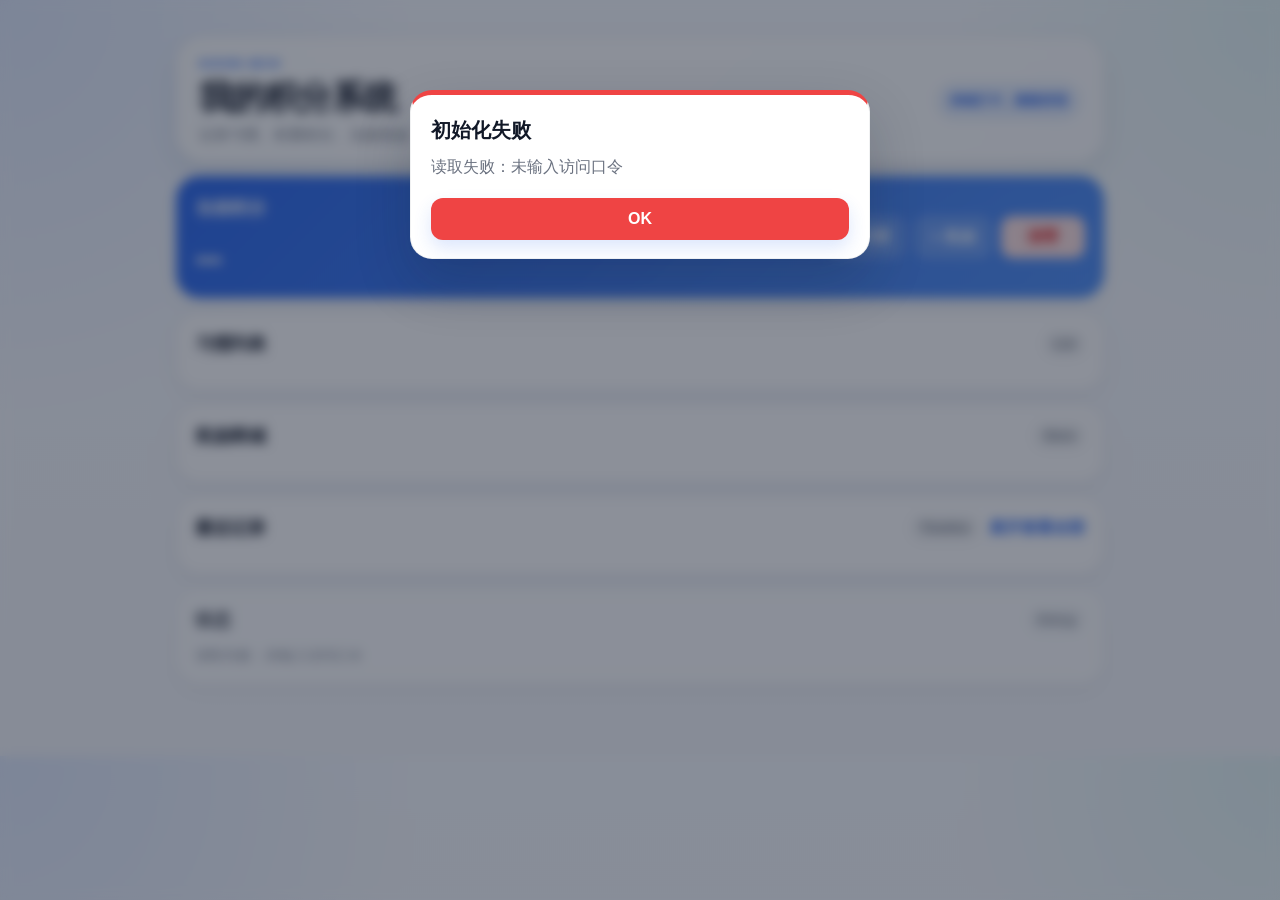
<file: index.html>
<!DOCTYPE html>
<html lang="zh-CN">
<head>
  <meta charset="UTF-8" />
  <meta name="viewport" content="width=device-width, initial-scale=1.0" />
  <meta name="theme-color" content="#2563eb" />
  <title>GOOD-BCK</title>
  <link rel="stylesheet" href="./style.css" />
</head>

<body>
  <div class="container compact-layout">
    <header class="hero-card">
      <div>
        <p class="hero-eyebrow">GOOD-BCK</p>
        <h1>我的积分系统</h1>
        <p class="hero-subtitle">记录习惯、积累积分、兑换奖励</p>
      </div>
      <div class="hero-badge">持续打卡，慢慢变强</div>
    </header>

    <div class="card points-card points-toolbar-card">
      <div class="points-main">
        <div class="section-head">
          <h2>当前积分</h2>
          <span class="section-tag">Balance</span>
        </div>
        <p id="points">加载中...</p>
      </div>
      <div class="points-actions">
        <button id="open-add-habit-modal-btn" class="secondary-btn">+ 习惯</button>
        <button id="open-add-reward-modal-btn" class="secondary-btn">+ 奖励</button>
        <button id="reset-points-btn" class="danger-btn">清零</button>
      </div>
    </div>

    <div class="card list-card">
      <div class="section-head">
        <h2>习惯列表</h2>
        <span class="section-tag">List</span>
      </div>
      <div id="habit-list"></div>
    </div>

    <div class="card list-card">
      <div class="section-head">
        <h2>奖励商城</h2>
        <span class="section-tag">Store</span>
      </div>
      <div id="reward-list"></div>
    </div>

    <div class="card list-card">
      <div class="section-head">
        <h2>最近记录</h2>
        <div class="section-head-actions">
          <span class="section-tag">Timeline</span>
          <button id="open-all-records-btn" class="text-btn">展开查看全部</button>
        </div>
      </div>
      <div id="record-list"></div>
    </div>

    <div class="card status-card">
      <div class="section-head">
        <h2>状态</h2>
        <span class="section-tag">Debug</span>
      </div>
      <p id="status">正在初始化...</p>
    </div>
  </div>

  <div id="status-modal" class="modal hidden">
    <div class="modal-backdrop"></div>
    <div class="modal-panel" role="dialog" aria-modal="true" aria-labelledby="modal-title">
      <h3 id="modal-title">提示</h3>
      <p id="modal-message">这里是提示内容</p>
      <button id="modal-ok-btn">OK</button>
    </div>
  </div>

  <div id="habit-modal" class="modal hidden">
    <div class="modal-backdrop"></div>
    <div class="modal-panel modal-form-panel" role="dialog" aria-modal="true" aria-labelledby="habit-modal-title">
      <div class="modal-header">
        <h3 id="habit-modal-title">新增习惯</h3>
        <button id="close-habit-modal-btn" class="icon-btn" type="button" aria-label="关闭">×</button>
      </div>

      <div class="inline-form-row form-spacing-lg">
        <input id="habit-name-input" type="text" placeholder="习惯名称，例如：刷牙" />
        <input id="habit-score-input" type="number" placeholder="积分" min="1" />
      </div>

      <div class="form-spacing-lg">
        <label for="habit-rule-type">打卡规则：</label>
        <select id="habit-rule-type">
          <option value="daily">每日</option>
          <option value="weekly">每周</option>
          <option value="interval">间隔天数</option>
        </select>
      </div>

      <div id="daily-rule-box" class="rule-box">
        <div>可打卡日期：</div>
        <div id="weekday-group" class="weekday-group">
          <label><input type="checkbox" value="1" checked />周一</label>
          <label><input type="checkbox" value="2" checked />周二</label>
          <label><input type="checkbox" value="3" checked />周三</label>
          <label><input type="checkbox" value="4" checked />周四</label>
          <label><input type="checkbox" value="5" checked />周五</label>
          <label><input type="checkbox" value="6" checked />周六</label>
          <label><input type="checkbox" value="7" checked />周日</label>
        </div>

        <div>
          <label for="daily-times-input">每天最多打卡次数：</label>
          <input id="daily-times-input" type="number" min="1" value="1" />
        </div>
      </div>

      <div id="weekly-rule-box" class="rule-box" style="display:none;">
        <label for="weekly-times-input">每周最多打卡次数（1~6）：</label>
        <input id="weekly-times-input" type="number" min="1" max="6" value="3" />
      </div>

      <div id="interval-rule-box" class="rule-box" style="display:none;">
        <label for="interval-days-input">间隔天数：</label>
        <input id="interval-days-input" type="number" min="1" value="8" />
      </div>

      <div class="modal-actions">
        <button id="cancel-habit-modal-btn" class="ghost-btn" type="button">取消</button>
        <button id="add-habit-btn" type="button">保存习惯</button>
      </div>
    </div>
  </div>

  <div id="reward-modal" class="modal hidden">
    <div class="modal-backdrop"></div>
    <div class="modal-panel modal-form-panel" role="dialog" aria-modal="true" aria-labelledby="reward-modal-title">
      <div class="modal-header">
        <h3 id="reward-modal-title">新增奖励</h3>
        <button id="close-reward-modal-btn" class="icon-btn" type="button" aria-label="关闭">×</button>
      </div>
      <div class="inline-form-row form-spacing-lg">
        <input id="reward-name-input" type="text" placeholder="奖励名称，例如：喝奶茶" />
        <input id="reward-cost-input" type="number" placeholder="需要积分" min="1" />
      </div>
      <div class="modal-actions">
        <button id="cancel-reward-modal-btn" class="ghost-btn" type="button">取消</button>
        <button id="add-reward-btn" type="button">保存奖励</button>
      </div>
    </div>
  </div>

  <div id="records-modal" class="modal hidden">
    <div class="modal-backdrop"></div>
    <div class="modal-panel modal-scroll-panel" role="dialog" aria-modal="true" aria-labelledby="records-modal-title">
      <div class="modal-header">
        <h3 id="records-modal-title">全部记录</h3>
        <button id="close-records-modal-btn" class="icon-btn" type="button" aria-label="关闭">×</button>
      </div>
      <div id="all-record-list" class="records-scroll-area"></div>
    </div>
  </div>

  <div id="confirm-modal" class="modal hidden">
    <div class="modal-backdrop"></div>
    <div class="modal-panel danger-modal-panel" role="dialog" aria-modal="true" aria-labelledby="confirm-modal-title">
      <h3 id="confirm-modal-title">危险操作确认</h3>
      <p id="confirm-modal-message">此操作不可撤销。</p>
      <div class="modal-actions">
        <button id="confirm-cancel-btn" class="ghost-btn" type="button">取消</button>
        <button id="confirm-ok-btn" class="danger-btn" type="button">确认</button>
      </div>
    </div>
  </div>

  <script src="./config.js"></script>
  <script src="./app.js"></script>
</body>
</html>
</file>
<file: style.css>
:root {
  --bg: #f5f7fb;
  --card: rgba(255, 255, 255, 0.88);
  --card-strong: rgba(255, 255, 255, 0.96);
  --card-border: rgba(15, 23, 42, 0.07);
  --text: #111827;
  --muted: #6b7280;
  --primary: #2563eb;
  --primary-hover: #1d4ed8;
  --danger: #dc2626;
  --danger-hover: #b91c1c;
  --secondary: #e5e7eb;
  --secondary-hover: #d1d5db;
  --shadow: 0 14px 32px rgba(15, 23, 42, 0.08);
  --shadow-soft: 0 8px 20px rgba(15, 23, 42, 0.05);
  --radius-xl: 24px;
  --radius-lg: 18px;
  --radius-md: 14px;
}

* {
  box-sizing: border-box;
}

html {
  scroll-behavior: smooth;
}

body {
  margin: 0;
  font-family: -apple-system, BlinkMacSystemFont, "SF Pro Text", "Segoe UI", sans-serif;
  color: var(--text);
  background:
    radial-gradient(circle at top left, rgba(37, 99, 235, 0.11), transparent 28%),
    radial-gradient(circle at top right, rgba(16, 185, 129, 0.08), transparent 22%),
    linear-gradient(180deg, #f8fbff 0%, var(--bg) 100%);
}

.container {
  max-width: 960px;
  margin: 20px auto 56px;
  padding: 16px;
}

.compact-layout {
  display: grid;
  gap: 14px;
}

.hero-card {
  display: flex;
  justify-content: space-between;
  align-items: flex-start;
  gap: 18px;
  padding: 20px 22px 16px;
  margin-bottom: 0;
  background: linear-gradient(135deg, rgba(255,255,255,0.95), rgba(255,255,255,0.82));
  border: 1px solid var(--card-border);
  border-radius: 28px;
  box-shadow: var(--shadow);
  backdrop-filter: blur(14px);
}

.hero-eyebrow {
  margin: 0 0 8px;
  font-size: 12px;
  letter-spacing: 0.18em;
  font-weight: 700;
  color: var(--primary);
}

h1 {
  margin: 0;
  font-size: 34px;
  letter-spacing: -0.03em;
  line-height: 1.1;
}

.hero-subtitle {
  margin: 10px 0 0;
  color: var(--muted);
  font-size: 15px;
}

.hero-badge {
  flex-shrink: 0;
  align-self: center;
  padding: 10px 14px;
  border-radius: 999px;
  background: rgba(37, 99, 235, 0.1);
  color: var(--primary);
  font-size: 13px;
  font-weight: 700;
}

.card {
  background: var(--card);
  backdrop-filter: blur(12px);
  border: 1px solid var(--card-border);
  border-radius: var(--radius-xl);
  padding: 18px;
  margin-bottom: 0;
  box-shadow: var(--shadow-soft);
}

.points-card {
  background: linear-gradient(135deg, rgba(37, 99, 235, 0.96), rgba(59, 130, 246, 0.88));
  color: #fff;
}

.points-card .section-head h2,
.points-card #points {
  color: #fff;
}

.points-card .section-tag {
  background: rgba(255,255,255,0.18);
  color: #fff;
}

.points-toolbar-card {
  display: flex;
  justify-content: space-between;
  align-items: center;
  gap: 18px;
}

.points-main {
  min-width: 0;
  flex: 1 1 auto;
}

.points-actions {
  display: flex;
  flex-wrap: wrap;
  justify-content: flex-end;
  gap: 10px;
}

.section-head-actions {
  display: flex;
  align-items: center;
  gap: 10px;
  flex-wrap: wrap;
  justify-content: flex-end;
}

.list-card,
.status-card,
.modal-form-panel,
.modal-scroll-panel {
  background: var(--card-strong);
}

.section-head {
  display: flex;
  justify-content: space-between;
  align-items: center;
  gap: 12px;
  margin-bottom: 14px;
}

.section-head h2 {
  margin: 0;
  font-size: 18px;
  letter-spacing: -0.02em;
}

.section-tag {
  display: inline-flex;
  align-items: center;
  padding: 6px 10px;
  border-radius: 999px;
  background: rgba(15, 23, 42, 0.06);
  color: var(--muted);
  font-size: 12px;
  font-weight: 700;
}

.text-btn {
  min-height: auto;
  padding: 0;
  border-radius: 0;
  background: transparent;
  color: var(--primary);
  box-shadow: none;
}

.text-btn:hover {
  background: transparent;
  color: var(--primary-hover);
  transform: none;
}

.secondary-btn {
  background: rgba(255, 255, 255, 0.18);
  color: #fff;
  box-shadow: none;
  border: 1px solid rgba(255, 255, 255, 0.22);
}

.secondary-btn:hover {
  background: rgba(255, 255, 255, 0.24);
}

.danger-btn {
  background: #fee2e2;
  color: var(--danger);
  box-shadow: none;
}

.danger-btn:hover {
  background: #fecaca;
  color: var(--danger-hover);
}

.ghost-btn {
  background: #f3f4f6;
  color: var(--text);
  box-shadow: none;
}

.ghost-btn:hover {
  background: #e5e7eb;
}

.icon-btn {
  min-height: 36px;
  width: 36px;
  padding: 0;
  border-radius: 999px;
  background: #f3f4f6;
  color: var(--text);
  box-shadow: none;
  font-size: 22px;
  line-height: 1;
}

.icon-btn:hover {
  background: #e5e7eb;
}

#points {
  margin: 4px 0 0;
  font-size: 44px;
  font-weight: 800;
  line-height: 1;
  letter-spacing: -0.04em;
}

#status {
  margin: 0;
  color: var(--muted);
  font-size: 14px;
}

input,
select,
button {
  font: inherit;
}

input,
select {
  min-height: 44px;
  padding: 10px 14px;
  border: 1px solid rgba(15, 23, 42, 0.12);
  border-radius: var(--radius-md);
  background: #fff;
  color: var(--text);
  box-shadow: inset 0 1px 2px rgba(15, 23, 42, 0.03);
}

input::placeholder {
  color: #9ca3af;
}

input:focus,
select:focus {
  outline: none;
  border-color: rgba(37, 99, 235, 0.45);
  box-shadow: 0 0 0 4px rgba(37, 99, 235, 0.14);
}

button {
  min-height: 42px;
  padding: 9px 14px;
  border: none;
  border-radius: 12px;
  background: var(--primary);
  color: #fff;
  font-weight: 700;
  cursor: pointer;
  transition: transform 0.15s ease, opacity 0.15s ease, background 0.15s ease, box-shadow 0.15s ease;
  box-shadow: 0 8px 18px rgba(37, 99, 235, 0.16);
}

button:hover {
  background: var(--primary-hover);
  transform: translateY(-1px);
}

button:active {
  transform: translateY(0);
}

.inline-form-row {
  display: flex;
  gap: 10px;
  flex-wrap: wrap;
}

.inline-form-row > * {
  flex: 1 1 180px;
}

.inline-form-row > button {
  flex: 0 0 auto;
}

.form-spacing-lg {
  margin-bottom: 14px;
}

.rule-box {
  margin-bottom: 14px;
  padding: 14px;
  border-radius: var(--radius-lg);
  background: rgba(15, 23, 42, 0.03);
  border: 1px solid rgba(15, 23, 42, 0.05);
}

.modal-header {
  display: flex;
  align-items: center;
  justify-content: space-between;
  gap: 12px;
  margin-bottom: 14px;
}

.modal-header h3 {
  margin: 0;
}

.modal-actions {
  display: flex;
  justify-content: flex-end;
  gap: 10px;
  margin-top: 16px;
  flex-wrap: wrap;
}

.weekday-group {
  display: flex;
  gap: 10px;
  flex-wrap: wrap;
  margin: 10px 0 12px;
}

.weekday-group label {
  display: inline-flex;
  align-items: center;
  gap: 6px;
  padding: 8px 10px;
  background: #fff;
  border: 1px solid rgba(15, 23, 42, 0.08);
  border-radius: 999px;
  font-size: 14px;
}

.weekday-group input {
  min-height: auto;
  box-shadow: none;
}

.item-row {
  border-bottom-color: rgba(15, 23, 42, 0.08) !important;
}

.item-title {
  font-weight: 700 !important;
  color: var(--text);
}

.item-subtext {
  color: var(--muted) !important;
  font-size: 14px !important;
}

#habit-list > div:last-child,
#reward-list > div:last-child,
#record-list > div:last-child,
#all-record-list > div:last-child {
  border-bottom: none !important;
  padding-bottom: 0 !important;
}

.modal.hidden {
  display: none;
}

.modal {
  position: fixed;
  inset: 0;
  z-index: 9999;
}

.modal-backdrop {
  position: absolute;
  inset: 0;
  background: rgba(15, 23, 42, 0.48);
  backdrop-filter: blur(6px);
}

.modal-panel {
  position: relative;
  max-width: 460px;
  margin: 10vh auto 0;
  padding: 22px 20px 18px;
  background: #fff;
  border-radius: 22px;
  border: 1px solid rgba(15, 23, 42, 0.06);
  box-shadow: 0 24px 56px rgba(15, 23, 42, 0.2);
}

.modal-panel h3 {
  margin: 0 0 10px;
  font-size: 20px;
}

.modal-panel p {
  margin: 0 0 18px;
  color: var(--muted);
  line-height: 1.65;
}

.modal-form-panel {
  max-width: 680px;
}

.modal-scroll-panel {
  max-width: 720px;
}

.records-scroll-area {
  max-height: 60vh;
  overflow: auto;
  padding-right: 4px;
}

.danger-modal-panel {
  border-top: 6px solid #ef4444;
}

#modal-ok-btn {
  width: 100%;
}

@media (max-width: 720px) {
  .container {
    margin-top: 14px;
    padding: 12px;
  }

  .hero-card {
    flex-direction: column;
    border-radius: 22px;
  }

  .points-toolbar-card {
    flex-direction: column;
    align-items: stretch;
  }

  .points-actions {
    justify-content: stretch;
  }

  .points-actions > button {
    flex: 1 1 100%;
  }

  h1 {
    font-size: 28px;
  }

  .card {
    border-radius: 20px;
    padding: 16px;
  }

  #points {
    font-size: 38px;
  }

  .inline-form-row > * {
    flex: 1 1 100%;
  }

  .inline-form-row > button {
    width: 100%;
  }

  .modal-panel {
    margin: 8vh 12px 0;
  }

  .section-head,
  .section-head-actions,
  .modal-header,
  .modal-actions {
    align-items: flex-start;
  }
}

.item-actions {
  flex-wrap: wrap;
  justify-content: flex-end;
}

.record-content {
  position: relative;
  padding-left: 14px;
}

.record-content::before {
  content: "";
  position: absolute;
  left: 0;
  top: 6px;
  width: 8px;
  height: 8px;
  border-radius: 999px;
  background: var(--primary);
  box-shadow: 0 0 0 4px rgba(37, 99, 235, 0.12);
}

button[data-variant="primary"] {
  background: var(--primary);
  color: #fff;
}

button[data-variant="primary"]:hover {
  background: var(--primary-hover);
}

button[data-variant="secondary"] {
  background: #eff6ff;
  color: var(--primary);
  box-shadow: none;
}

button[data-variant="secondary"]:hover {
  background: #dbeafe;
}

button[data-variant="danger"] {
  background: #fee2e2;
  color: var(--danger);
  box-shadow: none;
}

button[data-variant="danger"]:hover {
  background: #fecaca;
  color: var(--danger-hover);
}

.modal[data-type="success"] .modal-panel {
  border-top: 5px solid #10b981;
}

.modal[data-type="warning"] .modal-panel {
  border-top: 5px solid #f59e0b;
}

.modal[data-type="error"] .modal-panel {
  border-top: 5px solid #ef4444;
}

.modal[data-type="success"] #modal-ok-btn {
  background: #10b981;
}

.modal[data-type="success"] #modal-ok-btn:hover {
  background: #059669;
}

.modal[data-type="warning"] #modal-ok-btn {
  background: #f59e0b;
}

.modal[data-type="warning"] #modal-ok-btn:hover {
  background: #d97706;
}

.modal[data-type="error"] #modal-ok-btn {
  background: #ef4444;
}

.modal[data-type="error"] #modal-ok-btn:hover {
  background: #dc2626;
}

.status-card {
  opacity: 0.82;
}

.status-card:hover {
  opacity: 1;
}

#all-record-list {
  min-height: 40px;
}

#reset-points-btn {
  min-width: 84px;
}
</file>
